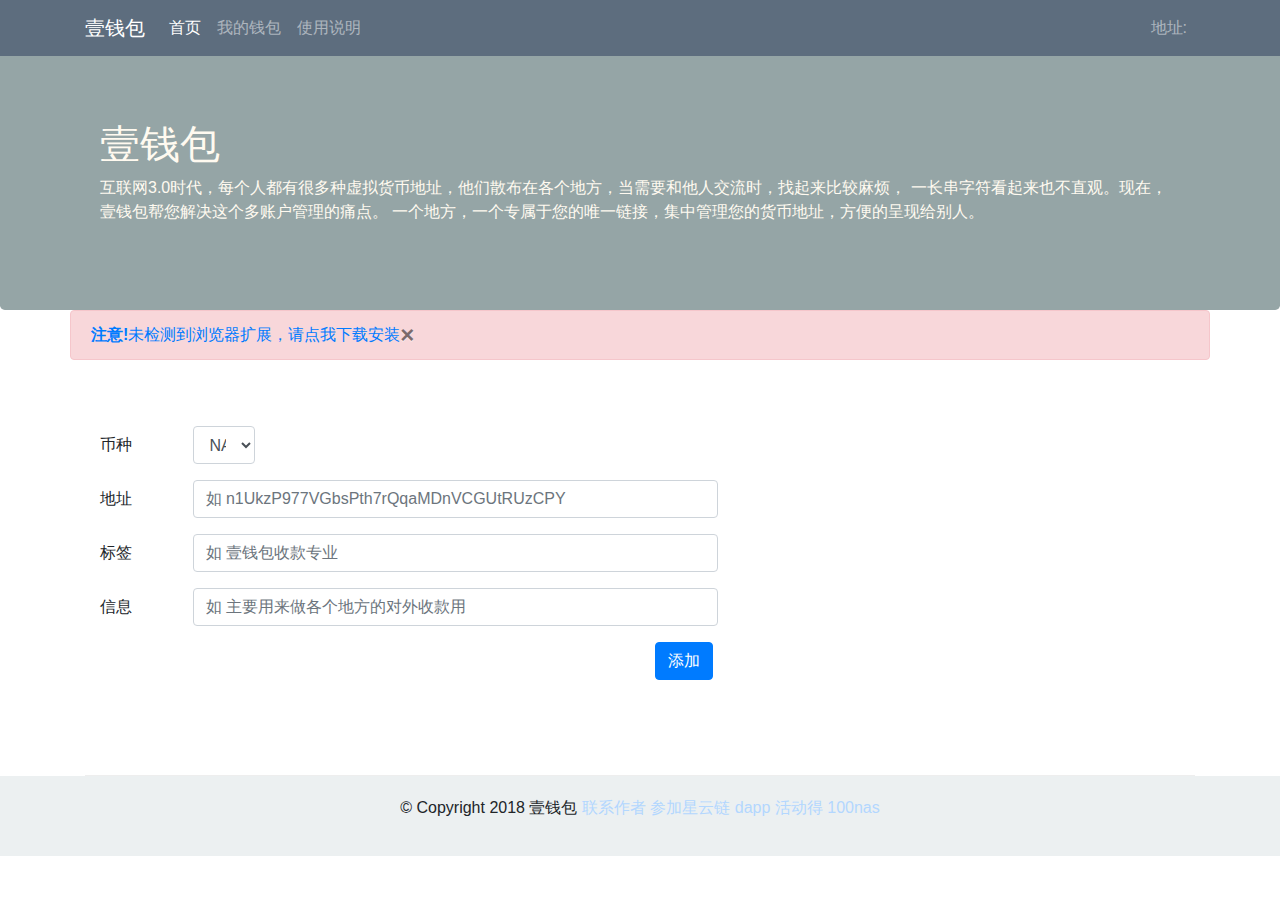
<file: index.html>
<!DOCTYPE html>
<html lang="en">

<head>
    <meta charset="utf-8">
    <meta name="viewport" content="width=device-width, initial-scale=1, shrink-to-fit=no">
    <meta http-equiv="x-ua-compatible" content="ie=edge">

    <link rel="stylesheet" href="css/bootstrap.min.css">

    <link rel="stylesheet" href="css/style.css">
    <title>壹钱包 - 集中管理您的收款地址</title>
</head>

<body>
<nav class="navbar navbar-dark navbar-expand-sm fixed-top">
    <div class="container">
        <a class="navbar-brand" href="#">壹钱包</a>

        <button class="navbar-toggler" type="button" data-toggle="collapse" data-target="#Navbar">
            <span class="navbar-toggler-icon"></span>
        </button>

        <div class="collapse navbar-collapse" id="Navbar">
            <ul class="navbar-nav mr-auto">
                <li class="nav-item active">
                    <a class="nav-link" href="#">首页</a>
                </li>

                <li class="nav-item">
                    <a class="nav-link" href="./wallet.html" id="walleturl">我的钱包</a>
                </li>

                <li class="nav-item">
                    <a class="nav-link" href="./usage.html">使用说明</a>
                </li>
            </ul>
            <ul class="nav navbar-nav navbar-right">
                <li class="nva-item">
                    <a class="nav-link">地址: <span id="userAddr"></span></a>
                </li>
            </ul>
        </div>
    </div>
</nav>

<header class="jumbotron">
    <div class="container">
        <div class="row row-header">
            <div class="col-12 col-sm-12">
                <h1>壹钱包</h1>
                <p>
                    互联网3.0时代，每个人都有很多种虚拟货币地址，他们散布在各个地方，当需要和他人交流时，找起来比较麻烦，
                    一长串字符看起来也不直观。现在，壹钱包帮您解决这个多账户管理的痛点。
                    一个地方，一个专属于您的唯一链接，集中管理您的货币地址，方便的呈现给别人。
                </p>
            </div>
        </div>
    </div>
</header>

<div class="container">
    <div id="tips"></div>

    <div class="row row-content">
        <div class="col">

            <form>
                <div class="form-group row">
                    <label for="ctype" class="col-md-1 col-form-label">币种</label>
                    <div class="col-md-1">
                        <select class="form-control" id="ctype">
                            <option>NAS</option>
                            <option>BTC</option>
                            <option>ETH</option>
                            <option>XRP</option>
                            <option>BCH</option>
                            <option>EOS</option>
                            <option>LTC</option>
                            <option>ADA</option>
                            <option>XLM</option>
                            <option>MIOTA</option>
                            <option>TRX</option>
                            <option>NEO</option>
                            <option>XMR</option>
                            <option>DASH</option>
                            <option>USDT</option>
                            <option>XEM</option>
                            <option>VEN</option>
                            <option>BNB</option>
                            <option>ETC</option>
                            <option>QTUM</option>
                            <option>OMG</option>
                            <option>BCN</option>
                            <option>ICX</option>
                            <option>ZEC</option>
                            <option>LSK</option>
                            <option>ONT</option>
                            <option>ZIL</option>
                            <option>AE</option>
                            <option>BTG</option>
                            <option>DCR</option>
                            <option>ZRX</option>
                            <option>BTM</option>
                            <option>STEEM</option>
                            <option>XVG</option>
                            <option>BTS</option>
                            <option>NANO</option>
                            <option>SC</option>
                            <option>RHOC</option>
                            <option>GNT</option>
                            <option>WAN</option>
                            <option>MKR</option>
                            <option>BCD</option>
                            <option>PPT</option>
                            <option>BTCP</option>
                            <option>STRAT</option>
                            <option>REP</option>
                            <option>WAVES</option>
                            <option>DOGE</option>
                            <option>IOST</option>
                            <option>DGB</option>
                            <option>SNT</option>
                            <option>WTC</option>
                            <option>HSR</option>
                            <option>AION</option>
                            <option>XIN</option>
                            <option>WICC</option>
                            <option>LRC</option>
                            <option>BAT</option>
                            <option>ELF</option>
                            <option>DGD</option>
                            <option>KMD</option>
                        </select>
                    </div>
                </div>

                <div class="form-group row">
                    <label for="caddr" class="col-md-1 col-form-label">地址</label>
                    <div class="col-md-6">
                        <input type="text" class="form-control" id="caddr" name="caddr"
                               placeholder="如 n1UkzP977VGbsPth7rQqaMDnVCGUtRUzCPY">
                    </div>
                </div>
                <div class="form-group row">
                    <label for="ctag" class="col-md-1 col-form-label">标签</label>
                    <div class="col-md-6">
                        <input type="text" class="form-control" id="ctag" name="ctag" placeholder="如 壹钱包收款专业">
                    </div>
                </div>

                <div class="form-group row">
                    <label for="cinfo" class="col-md-1 col-form-label">信息</label>
                    <div class="col-md-6">
                        <input type="text" class="form-control" id="cinfo" name="cinfo"
                               placeholder="如 主要用来做各个地方的对外收款用">
                    </div>
                </div>

                <div class="form-group row">
                    <div class="col-md-2 offset-md-6">
                        <button type="submit" class="btn btn-primary" id="doAdd">添加</button>
                    </div>
                </div>
            </form>
        </div>
    </div>
</div>


<footer class="footer">
    <div class="container">
        <div class="row">
        </div>
        <div class="row justify-content-center">
            <div class="col-auto">
                <p>© Copyright 2018 壹钱包 <a href="mailto:86369340@qq.com">联系作者</a> <a
                        href="https://incentive.nebulas.io/cn/signup.html?invite=iyhSi" target="_blank">参加星云链 dapp 活动得
                    100nas</a></p>
            </div>
        </div>
    </div>
</footer>

<!-- jQuery first, then Popper.js, then Bootstrap JS. -->
<script src="js/jquery.min.js"></script>
<script src="js/jquery.blockUI.js"></script>
<script src="js/bootstrap.min.js"></script>

<script src="lib/nebPay.js"></script>
<script src="lib/nebulas.js"></script>

<script src="js/onewallet.js"></script>
</body>

</html>
</file>
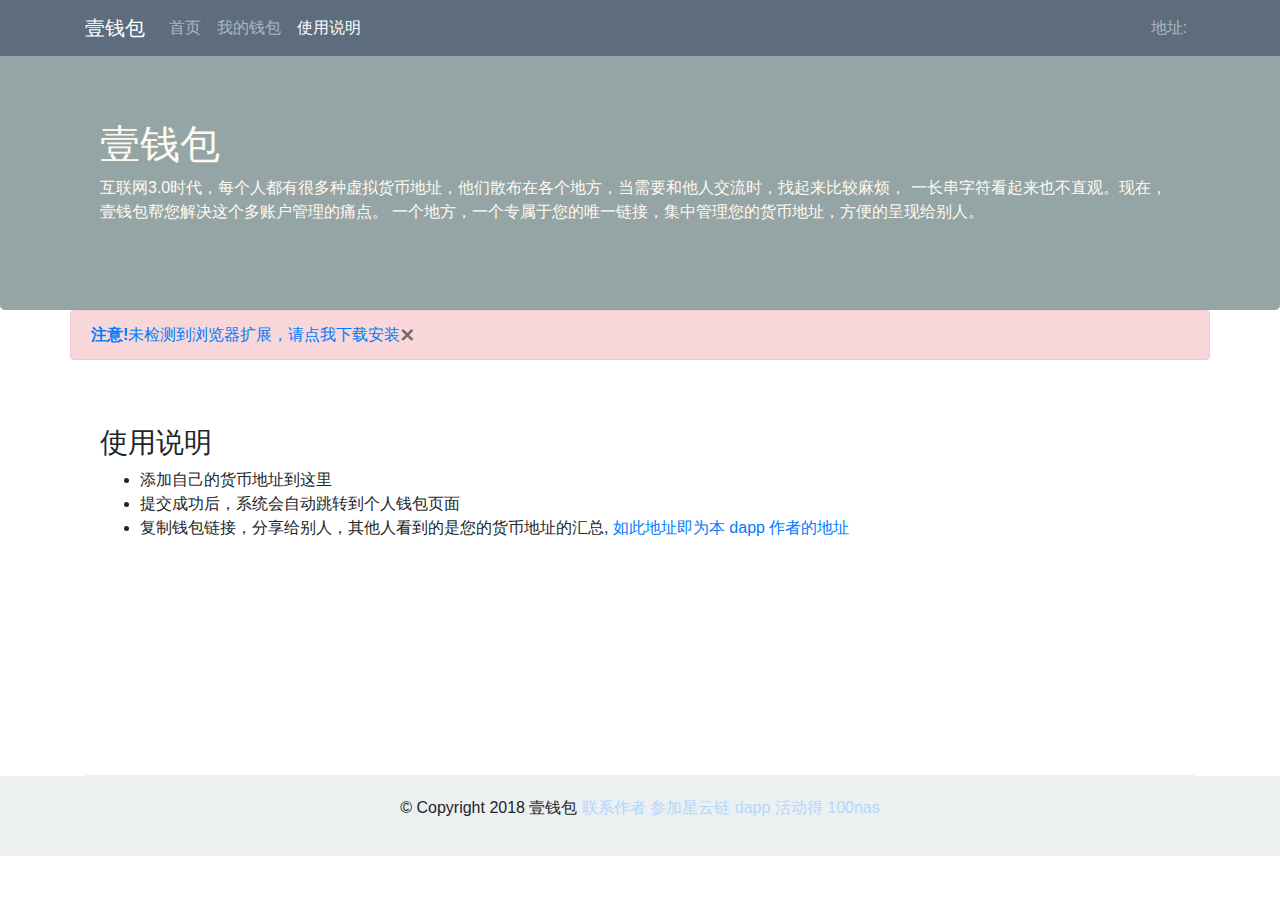
<file: usage.html>
<!DOCTYPE html>
<html lang="en">

<head>
    <meta charset="utf-8">
    <meta name="viewport" content="width=device-width, initial-scale=1, shrink-to-fit=no">
    <meta http-equiv="x-ua-compatible" content="ie=edge">

    <link rel="stylesheet" href="css/bootstrap.min.css">

    <link rel="stylesheet" href="css/style.css">
    <title>壹钱包 - 集中管理您的收款地址</title>
</head>

<body>
<nav class="navbar navbar-dark navbar-expand-sm fixed-top">
    <div class="container">
        <a class="navbar-brand" href="#">壹钱包</a>

        <button class="navbar-toggler" type="button" data-toggle="collapse" data-target="#Navbar">
            <span class="navbar-toggler-icon"></span>
        </button>

        <div class="collapse navbar-collapse" id="Navbar">
            <ul class="navbar-nav mr-auto">
                <li class="nav-item">
                    <a class="nav-link" href="./index.html">首页</a>
                </li>

                <li class="nav-item">
                    <a class="nav-link" href="./wallet.html" id="walleturl">我的钱包</a>
                </li>

                <li class="nav-item active">
                    <a class="nav-link" href="./usage.html">使用说明</a>
                </li>
            </ul>
            <ul class="nav navbar-nav navbar-right">
                <li class="nva-item">
                    <a class="nav-link">地址: <span id="userAddr"></span></a>
                </li>
            </ul>
        </div>
    </div>
</nav>

<header class="jumbotron">
    <div class="container">
        <div class="row row-header">
            <div class="col-12 col-sm-12">
                <h1>壹钱包</h1>
                <p>
                    互联网3.0时代，每个人都有很多种虚拟货币地址，他们散布在各个地方，当需要和他人交流时，找起来比较麻烦，
                    一长串字符看起来也不直观。现在，壹钱包帮您解决这个多账户管理的痛点。
                    一个地方，一个专属于您的唯一链接，集中管理您的货币地址，方便的呈现给别人。
                </p>
            </div>
        </div>
    </div>
</header>

<div class="container">
    <div id="tips"></div>

    <div class="row row-content">
        <div class="col-12">
            <h3>使用说明</h3>
            <ul>
                <li>添加自己的货币地址到这里</li>
                <li>提交成功后，系统会自动跳转到个人钱包页面</li>
                <li>复制钱包链接，分享给别人，其他人看到的是您的货币地址的汇总, <a href="./wallet.html?addr=n1UkzP977VGbsPth7rQqaMDnVCGUtRUzCPY" target="_blank">如此地址即为本 dapp 作者的地址</a></li>
            </ul>


        </div>
    </div>
</div>


    <footer class="footer">
        <div class="container">
            <div class="row">
            </div>
            <div class="row justify-content-center">
                <div class="col-auto">
                    <p>© Copyright 2018 壹钱包 <a href="mailto:86369340@qq.com">联系作者</a> <a
                            href="https://incentive.nebulas.io/cn/signup.html?invite=iyhSi" target="_blank">参加星云链 dapp
                        活动得 100nas</a></p>
                </div>
            </div>
        </div>
    </footer>

    <!-- jQuery first, then Popper.js, then Bootstrap JS. -->
    <script src="js/jquery.min.js"></script>
    <script src="js/bootstrap.min.js"></script>

    <script src="lib/nebPay.js"></script>
    <script src="lib/nebulas.js"></script>

    <script src="js/onewallet.js"></script>
</body>

</html>
</file>
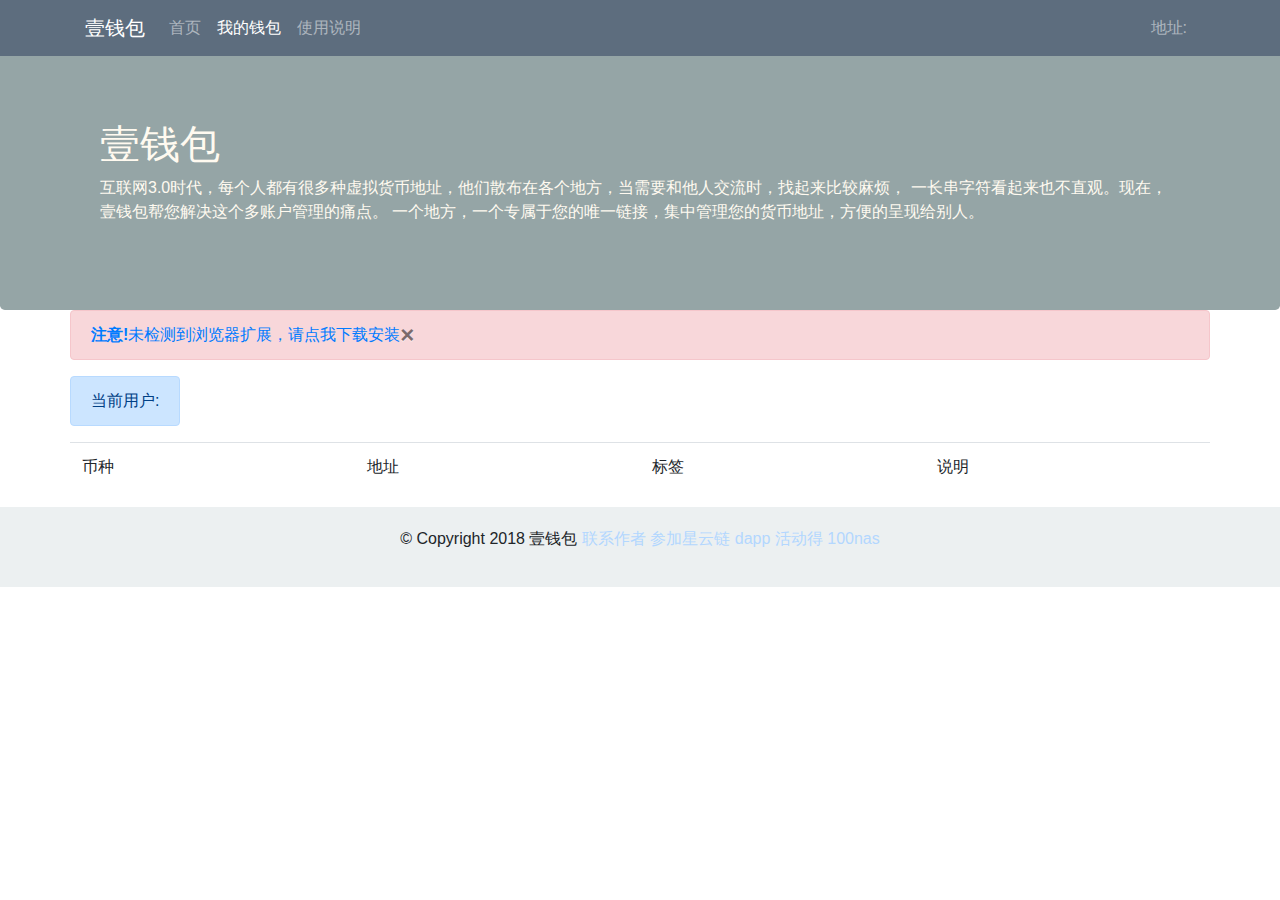
<file: wallet.html>
<!DOCTYPE html>
<html lang="en">

<head>
    <meta charset="utf-8">
    <meta name="viewport" content="width=device-width, initial-scale=1, shrink-to-fit=no">
    <meta http-equiv="x-ua-compatible" content="ie=edge">

    <link rel="stylesheet" href="css/bootstrap.min.css">

    <link rel="stylesheet" href="css/style.css">
    <title>壹钱包 - 集中管理您的收款地址</title>
</head>

<body>
<nav class="navbar navbar-dark navbar-expand-sm fixed-top">
    <div class="container">
        <a class="navbar-brand" href="#">壹钱包</a>

        <button class="navbar-toggler" type="button" data-toggle="collapse" data-target="#Navbar">
            <span class="navbar-toggler-icon"></span>
        </button>

        <div class="collapse navbar-collapse" id="Navbar">
            <ul class="navbar-nav mr-auto">
                <li class="nav-item">
                    <a class="nav-link" href="./index.html">首页</a>
                </li>

                <li class="nav-item active">
                    <a class="nav-link" href="#">我的钱包</a>
                </li>

                <li class="nav-item">
                    <a class="nav-link" href="./usage.html">使用说明</a>
                </li>
            </ul>
            <ul class="nav navbar-nav navbar-right">
                <li class="nva-item">
                    <a class="nav-link">地址: <span id="userAddr"></span></a>
                </li>
            </ul>
        </div>
    </div>
</nav>

<header class="jumbotron">
    <div class="container">
        <div class="row row-header">
            <div class="col-12 col-sm-12">
                <h1>壹钱包</h1>
                <p>
                    互联网3.0时代，每个人都有很多种虚拟货币地址，他们散布在各个地方，当需要和他人交流时，找起来比较麻烦，
                    一长串字符看起来也不直观。现在，壹钱包帮您解决这个多账户管理的痛点。
                    一个地方，一个专属于您的唯一链接，集中管理您的货币地址，方便的呈现给别人。
                </p>
            </div>
        </div>
    </div>
</header>

<div class="container">
    <div id="tips"></div>

    <div class="row" id="walletInfo">
        <div class=" alert alert-primary" role="alert">
            当前用户: <span id="walletOwner"></span>
        </div>

        <div class="table-responsive">
            <table class="table table-striped">
                <thead class="thead-dark">
                <tr>
                    <td>币种</td>
                    <td>地址</td>
                    <td>标签</td>
                    <td>说明</td>
                </tr>
                </thead>
                <tbody id="datalist">
                </tbody>
            </table>
        </div>

    </div>
</div>


<footer class="footer">
    <div class="container">
        <div class="row">
        </div>
        <div class="row justify-content-center">
            <div class="col-auto">
                <p>© Copyright 2018 壹钱包 <a href="mailto:86369340@qq.com">联系作者</a> <a
                        href="https://incentive.nebulas.io/cn/signup.html?invite=iyhSi" target="_blank">参加星云链 dapp 活动得
                    100nas</a></p>
            </div>
        </div>
    </div>
</footer>

<!-- jQuery first, then Popper.js, then Bootstrap JS. -->
<script src="js/jquery.min.js"></script>
<script src="js/bootstrap.min.js"></script>

<script src="lib/nebPay.js"></script>
<script src="lib/nebulas.js"></script>

<script src="js/onewallet.js"></script>
</body>

</html>
</file>
<file: css/style.css>
.row-header {
    margin: 0px auto;
    padding: 0px auto;
}

.row-content {
    margin: 0px auto;
    padding: 50px 0px 50px 0px;
    border-bottom: 1px ridge;
    min-height: 400px;
}

.footer {
    background-color: #ECF0F1;
    margin: 0px auto;
    padding: 20px 0px 20px 0px;
}

.footer a {
    color: #b3d7ff;
}

.jumbotron {
    padding: 70px 30px 70px 30px;
    margin: 0px auto;
    background: #95A5A6;
    color: floralwhite;
}


body {
    padding: 50px 0px 0px 0px;
    z-index: 0;
}

.navbar-dark {
    background-color: #5D6D7E;
}

.tab-content {
    border-left: 1px solid #dddddd;
    border-right: 1px solid #dddddd;
    border-bottom: 1px solid #dddddd;
    padding: 10px;
}
</file>
